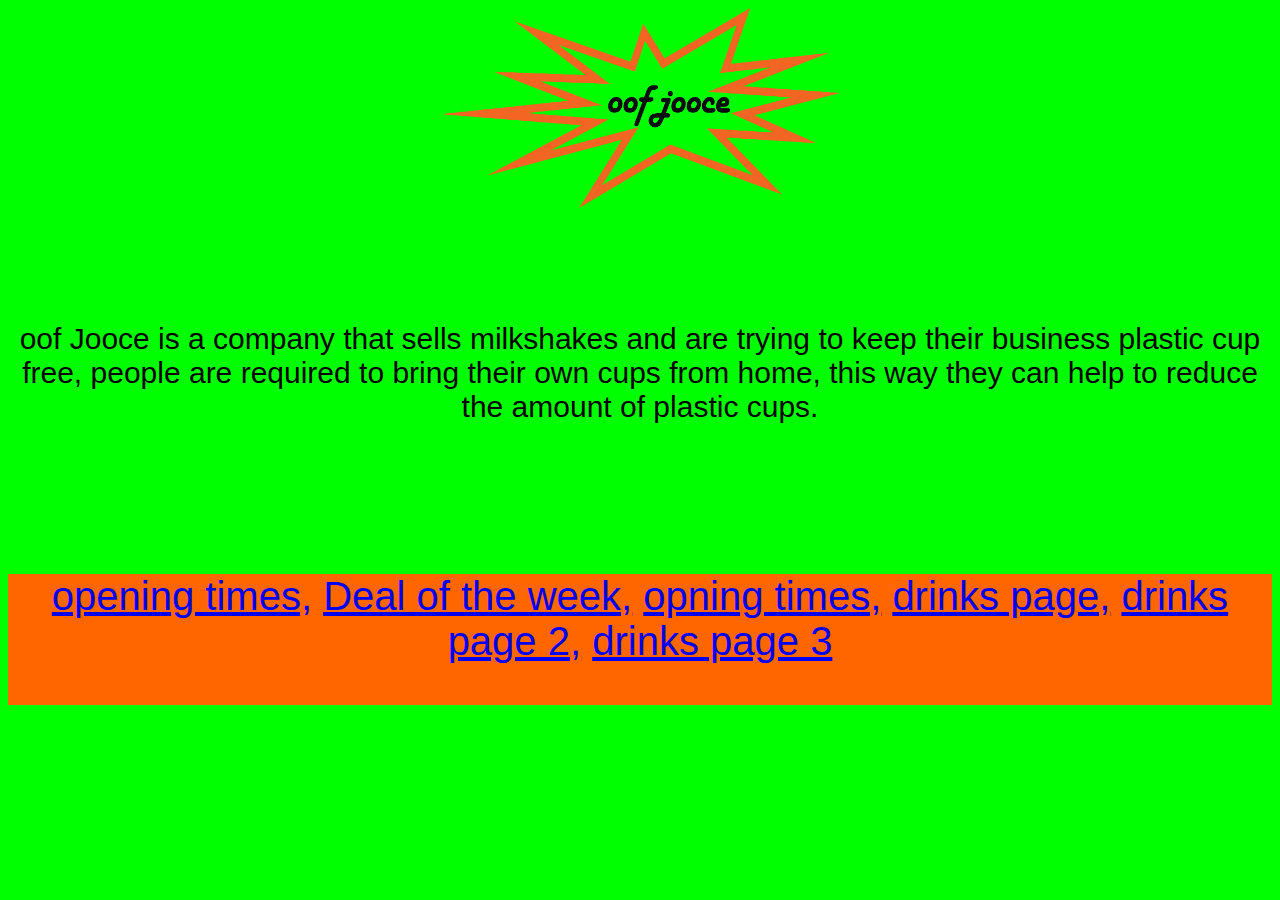
<file: index.html>
<!DOCTYPE html>
<html lang="en">
<head>
  <meta charset="UTF-8">
  <meta name="viewport" content="width=device-width, initial-scale=1.0">
  <meta http-equiv="X-UA-Compatible" content="ie=edge">
  <title>Document</title>
  <link rel="stylesheet" href="css/main.css">

</head>
<body>

<header>
  <div style="padding-bottom: 80px;">
    <img src="logo.png" width="400" height="200">
  </div>
</header>

<section>
  <div style="padding-bottom: 80px;">
  <p style="font-size: 30px;">oof Jooce is a company that sells milkshakes and are trying to keep their business plastic cup free, people are required to bring their own cups from home, this way they can help to reduce the amount of plastic cups.</p>
</section>


<footer>
  <div style="background: #ff6600;">
  <div style="font-size: 40px;">
  <div style="padding-bottom: 1px">
  <a href="opning%20times.html"><p style="font-size:100%;">opening times,</a>  <a href="Deal of the week s.html">Deal of the week,</a>  <a href="opning times.html">opning times,</a>  <a href="drinks page.html">drinks page,</a>  <a href="drinks page 2.html">drinks page 2,</a>  <a href="drinks page 3.html">drinks page 3</a> </p>
</footer>

</body>
</html>
</file>
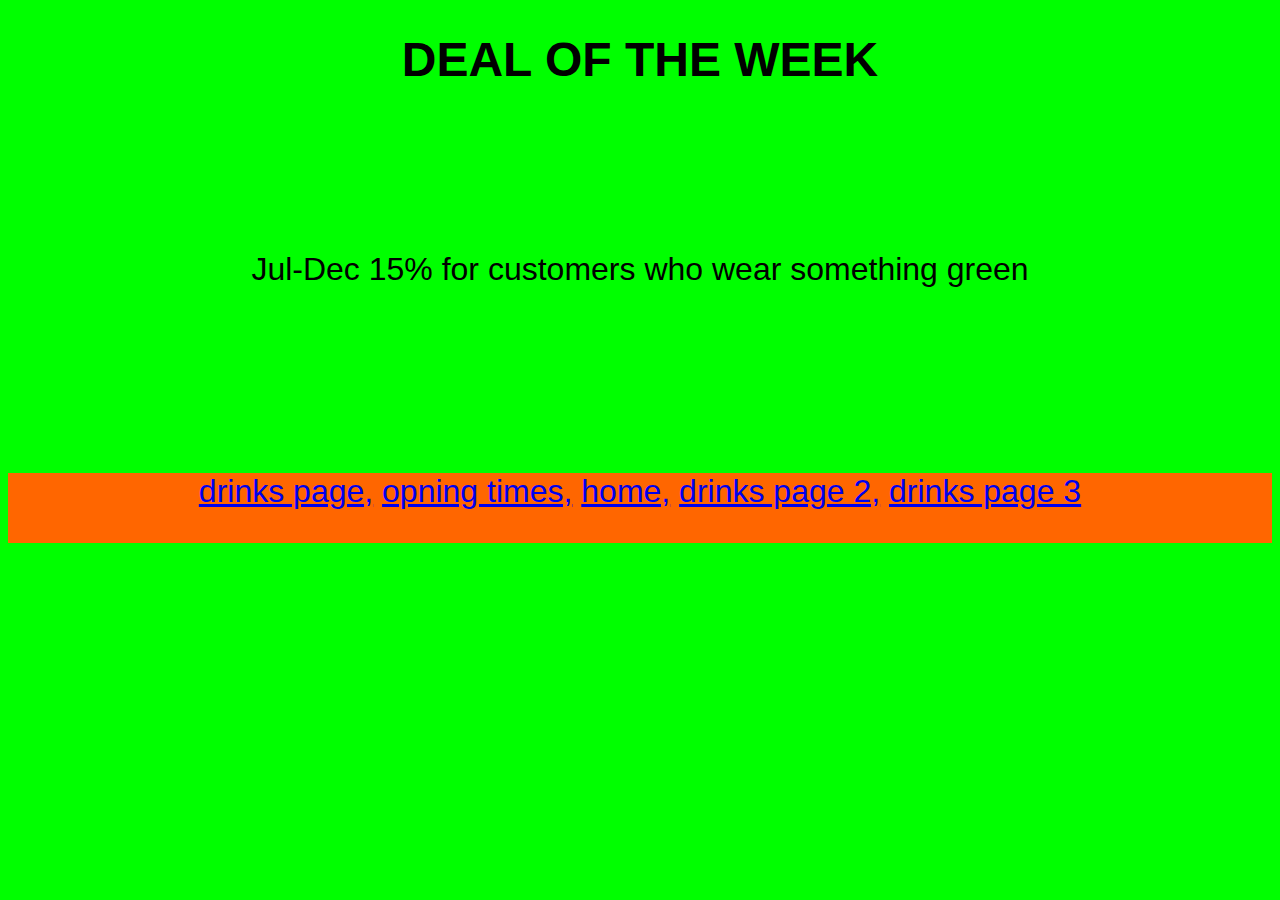
<file: Deal of the week s.html>
<!DOCTYPE html>
<html lang="en">
<head>
  <meta charset="UTF-8">
  <meta name="viewport" content="width=device-width, initial-scale=1.0">
  <meta http-equiv="X-UA-Compatible" content="ie=edge">
  <title>Document</title>
  <link rel="stylesheet" href="css/main.css">

</head>
<body>

    <header>
      <div style="padding-bottom: 100px">
      <h1 style="font-size:300%;">DEAL OF THE WEEK</h1>
      </div>
    </header>

    <section>
      <div id="discount" style="padding-bottom: 121px;">
      <p style="font-size:300%;">Jan-Jun 15% for customers who wear something orange AND Jul-Dec 15% for customers who wear something green</p>
      </div>
    </section>

    <footer>
      <div style="padding-bottom: 1px;">
      <a href="drinks page.html"><p style="font-size:200%;">drinks page,</a>  <a href="opning times.html">opning times,</a>  <a href="index.html">home,</a>  <a href="drinks page 2.html">drinks page 2,</a>  <a href="drinks page 3.html">drinks page 3</a>
      </div>
    </footer>
    <script src="js/Deal_of_the_week.js"></script>
</body>
</html>
</file>
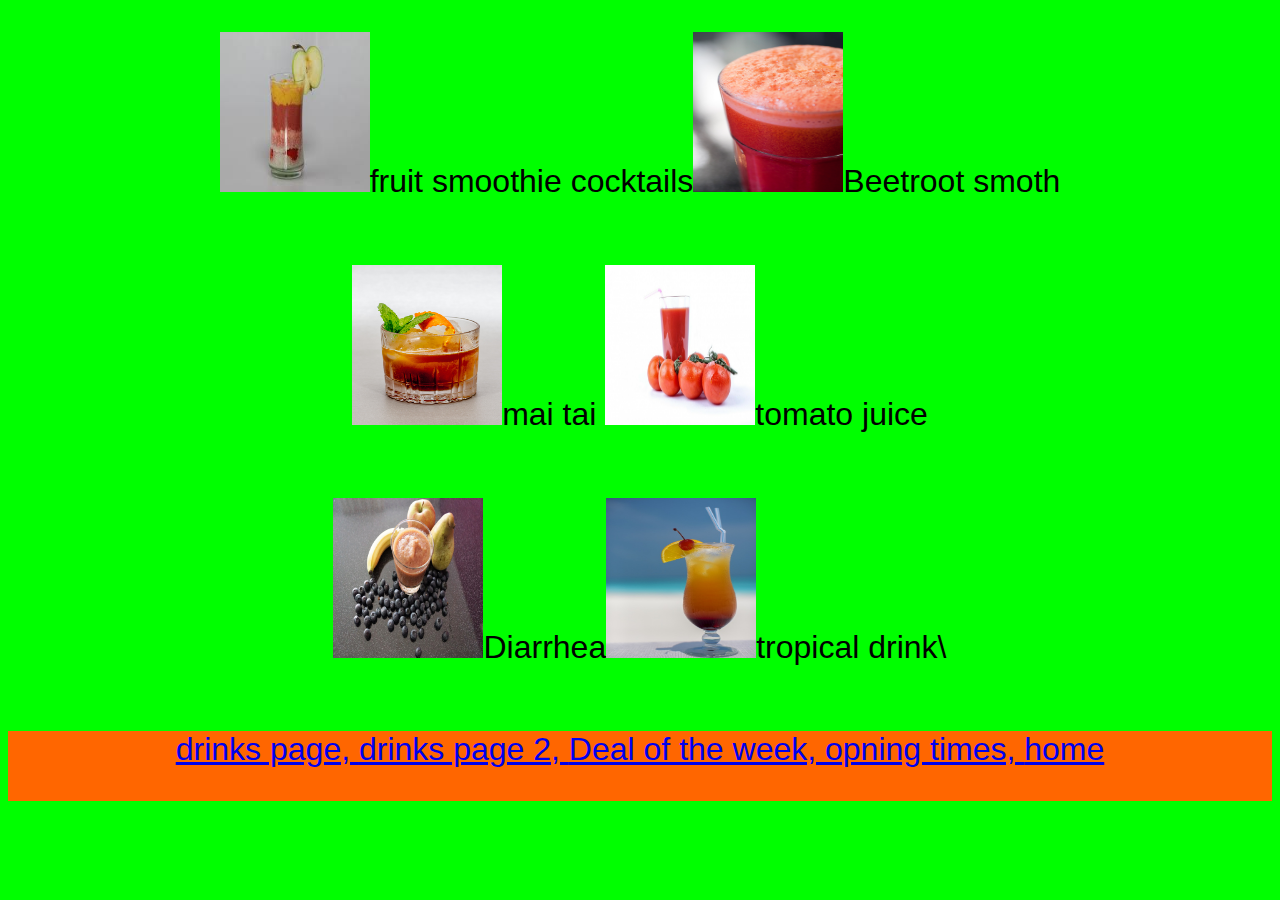
<file: drinks page 3.html>
<!DOCTYPE html>
<html lang="en">
<head>
  <meta charset="UTF-8">
  <meta name="viewport" content="width=device-width, initial-scale=1.0">
  <meta http-equiv="X-UA-Compatible" content="ie=edge">
  <title>Document</title>
  <link rel="stylesheet" href="css/main.css">


</head>
<body>

    <header>
      <div style="padding-bottom: 1px;">
      <p style="font-size:200%;"><img src="download (3).jpg" width="150" height="160">fruit smoothie cocktails<img src="7403823962_43db0a5fcf_b.jpg" width="150" height="160">Beetroot smoth</p>
      </div>
      <div style="padding-bottom: 1px;">
      <p style="font-size:200%;"><img src="Antica_Torino_Smash_2.jpg" width="150" height="160">mai tai <img src="tomato-isolated-vegetarian-food-drink-803dbd-1024.jpg" width="150" height="160">tomato juice</p>
      </div>
      <div style="padding-bottom: 1px;">
      <p style="font-size:200%;"><img src="smoothie-2354633_960_720.jpg" width="150" height="160">Diarrhea<img src="refreshing-tropical-beverage.jpg" width="150" height="160">tropical drink\</p>
      </div>
    </header>

    <section>

    </section>

    <footer>
      <div style="padding-bottom: 1px;">
      <a href="drinks page.html"><p style="font-size:200%;"> drinks page, </a><a href="drinks page 2.html">drinks page 2, </a><a href="Deal of the week s.html"> Deal of the week, </a><a href="opning times.html"> opning times, </a><a href="index (1).html"> home </a></p>
      </div>
    </footer>
</body>
</html>
</file>
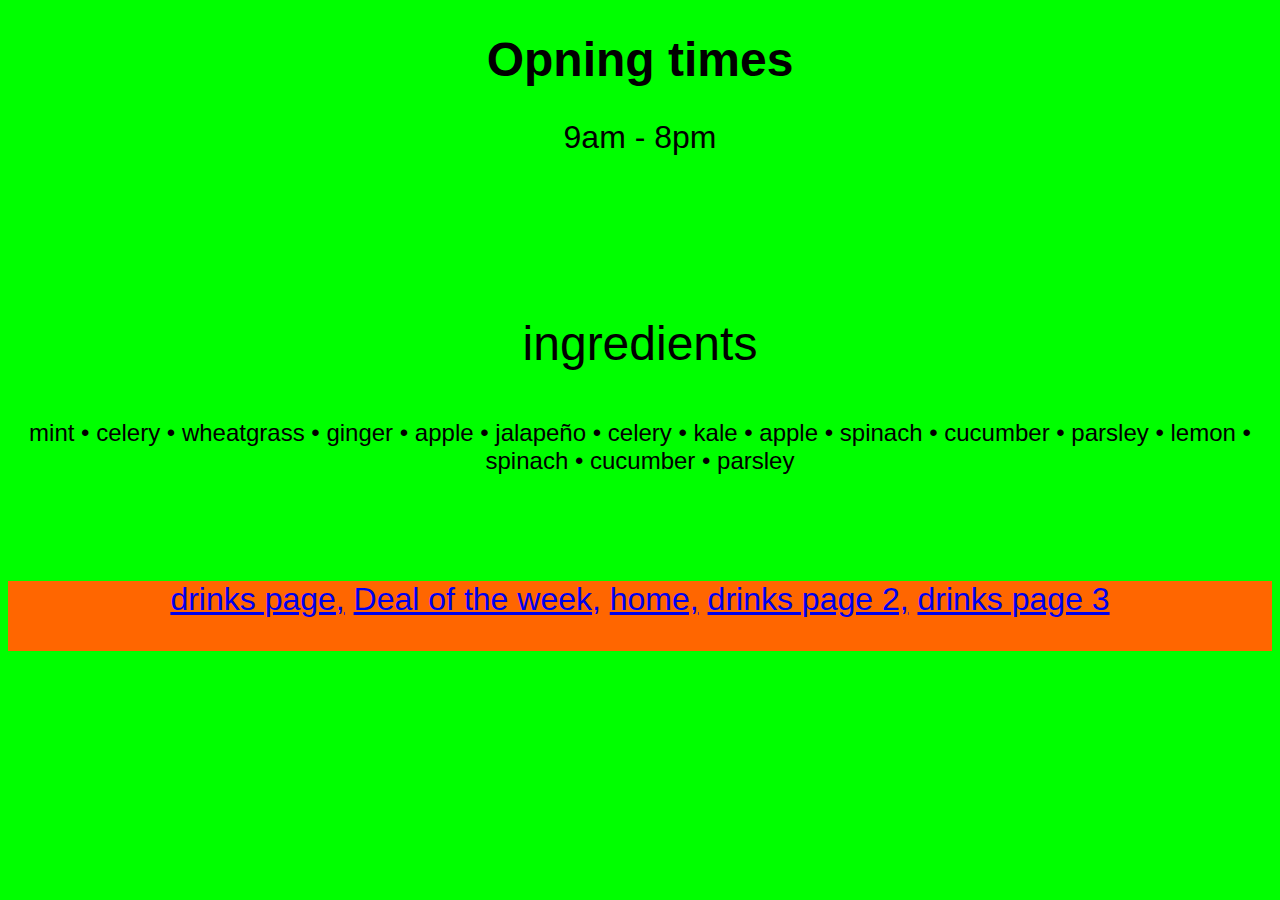
<file: opning times.html>
<!DOCTYPE html>
<html lang="en">
<head>
  <meta charset="UTF-8">
  <meta name="viewport" content="width=device-width, initial-scale=1.0">
  <meta http-equiv="X-UA-Compatible" content="ie=edge">
  <title>Document</title>
  <link rel="stylesheet" href="css/main.css">

</head>
<body>

    <header>
      <div style="padding-bottom: 80px;">
      <h1 style="font-size:300%;">Opning times</h1>
      <p style="font-size:200%;">9am - 8pm</p>
      </div>
    </header>

    <section>
      <div style="padding-bottom: 50px;">
      <p style="font-size:300%;">ingredients</p>
      <p  style="font-size:150%;">mint • celery • wheatgrass • ginger • apple • jalapeño • celery • kale • apple • spinach • cucumber • parsley • lemon • spinach • cucumber • parsley  </p>
      </div>
    </section>

    <footer>
      <div style="padding-bottom: 1px;">
      <a href="drinks page.html"><p style="font-size:200%;">drinks page,</a>  <a href="Deal of the week s.html">Deal of the week,</a>  <a href="index.html">home,</a>  <a href="drinks page 2.html">drinks page 2,</a>  <a href="drinks page 3.html">drinks page 3</a> </p>
      </div>
    </footer>
</body>
</html>
</file>
<file: css/main.css>
footer {
    background-color: #ff6600
}
body {
    text-align:center;
    background-color: #00ff00;
    font-family:sans-serif;
}
</file>
